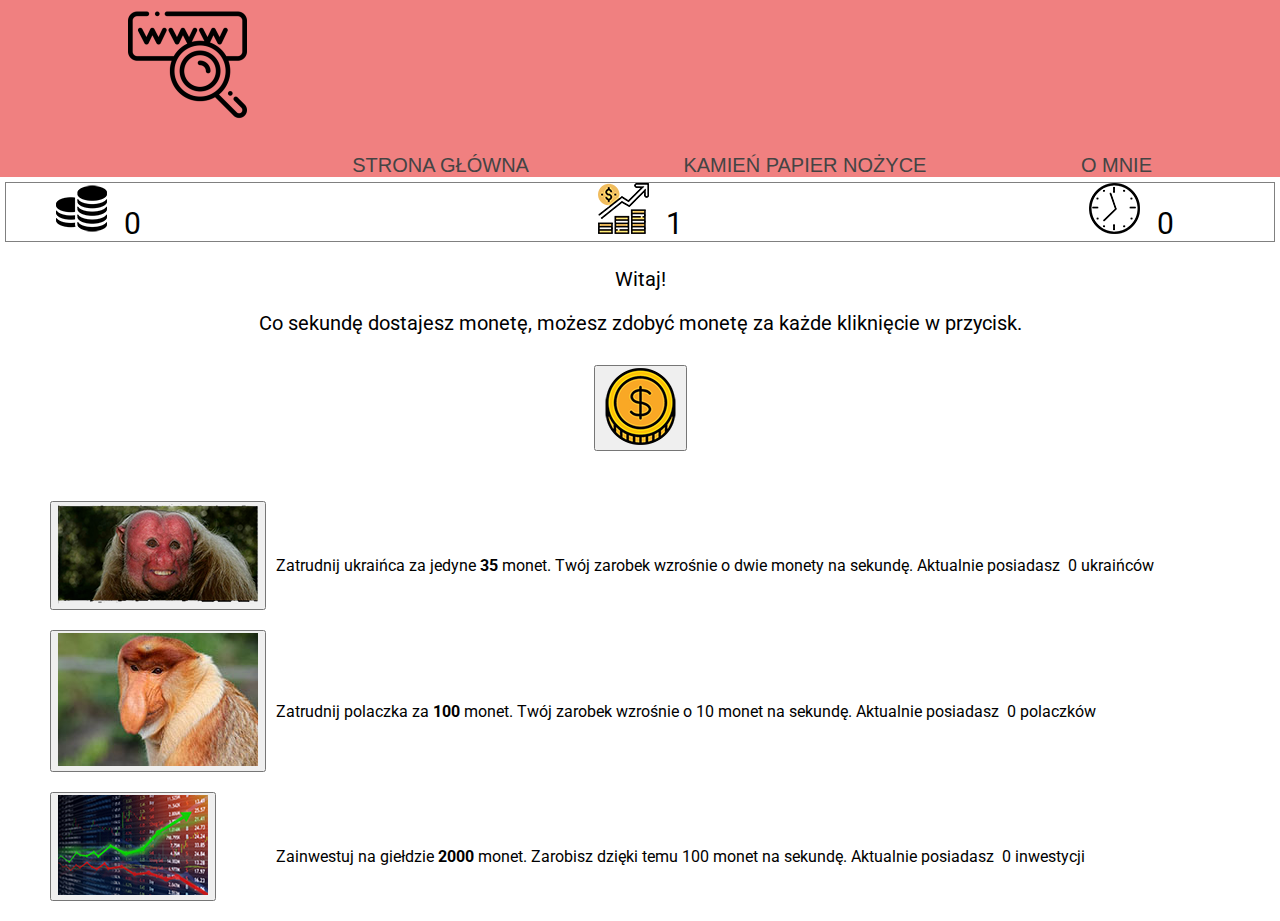
<file: index.html>
<!DOCTYPE html>
<html>
<head>
    <meta charset="utf-8" />
    <meta name="viewport" content="width=device-width", initial-scale=1.0 />
    <meta http-equiv="X-UA-Compatible" content="ie-edge" />

    <title>Strona startowa</title>

    <!-- Zalinkowanie pliku ze stylami CSS -->
    <link rel="stylesheet" href="styles/navbar.css" />
    <link rel="stylesheet" href="styles/style.css" />

</head>

<body>

<!-- Pasek nawigacyjny -->
<header>
 <!-- pasek nawigacyjny -->
<div class = "toolbar">

    <img src="images/logo1.png" alt = "logo" class = "logo">

    <nav>
        <ul>
            <li> <a href="index.html">Strona Główna</a></li>
            <li> <a href="pages/strona1.html"> Kamień papier nożyce </a></li>
            <li> <a href="pages/strona2.html"> O mnie</a></li>
        </ul>
    </nav>

</div>
</header>

<!-- Div zawierający całą zawartość strony oprócz paska nawigacycjnego -->
<div class="content">
<!-- pasek z monetami i z czasem -->
<div class="bar">

    <div class="money-box">
        <img src="images/coins.png" alt="coin">
        <span id="money">0</span>
    </div>

    <div class="income-box">
        <img src="images/income.png" alt="income">
        <span id="income">1</span>
    </div>

    <div class="time-box">
        <img src="images/clock.png" alt="clock">
        <span id ="time">0</span>
    </div>

</div>


<!-- Opis -->
<div class="description-box">
    <p id="desc1">Witaj!</p>
    <span id = "desc2">Co sekundę dostajesz monetę, możesz zdobyć monetę za każde kliknięcie w przycisk.</span>
</div>
<!-- Przyciski -->
<div class="buttons">
<button id= "money-button" onclick="" value="add_money"><img src="images/coin.png" alt="papier" class="paper"></button>
</div>
<!-- Okienko z wiadomościami z gry -->
<div class="message-box">
    <span id="button-message"></span>
</div>

<!-- Zawiera elementy które można zakupić -->
<div class="shop-container">

<div class="first-element">
    <button id = "first-element-button"> <img src="images/ukrainiec.png" alt=""></button>
    <span class="shop-elements-description" id="first-element-description"> Zatrudnij ukraińca za jedyne <b>35</b> monet. Twój zarobek wzrośnie o dwie monety na sekundę. Aktualnie posiadasz </span>
    <span id="first-element-amount">&nbsp; 0 ukraińców</span>
</div>

<div class="second-element">
    <button id = "second-element-button"> <img src="images/polaczek.jpg" alt=""></button>
    <span class="shop-elements-description" id="second-element-description"> Zatrudnij polaczka za <b>100</b> monet. Twój zarobek wzrośnie o 10 monet na sekundę. Aktualnie posiadasz </span>
    <span id="second-element-amount">&nbsp; 0 polaczków</span>
</div>

<div class="third-element">
    <button id = "third-element-button"> <img src="images/gielda.jpg" alt=""></button>
    <span class="shop-elements-description" id="third-element-description"> Zainwestuj na giełdzie <b>2000</b> monet. Zarobisz dzięki temu 100 monet na sekundę. Aktualnie posiadasz </span>
    <span id="third-element-amount">&nbsp; 0 inwestycji</span>
</div>



</div>



</div>




</body>







<!-- Zalinkowanie pliku ze skryptem JS -->
<script charset = "utf-8" src="scripts/skrypty.js"></script>

</html>
</file>
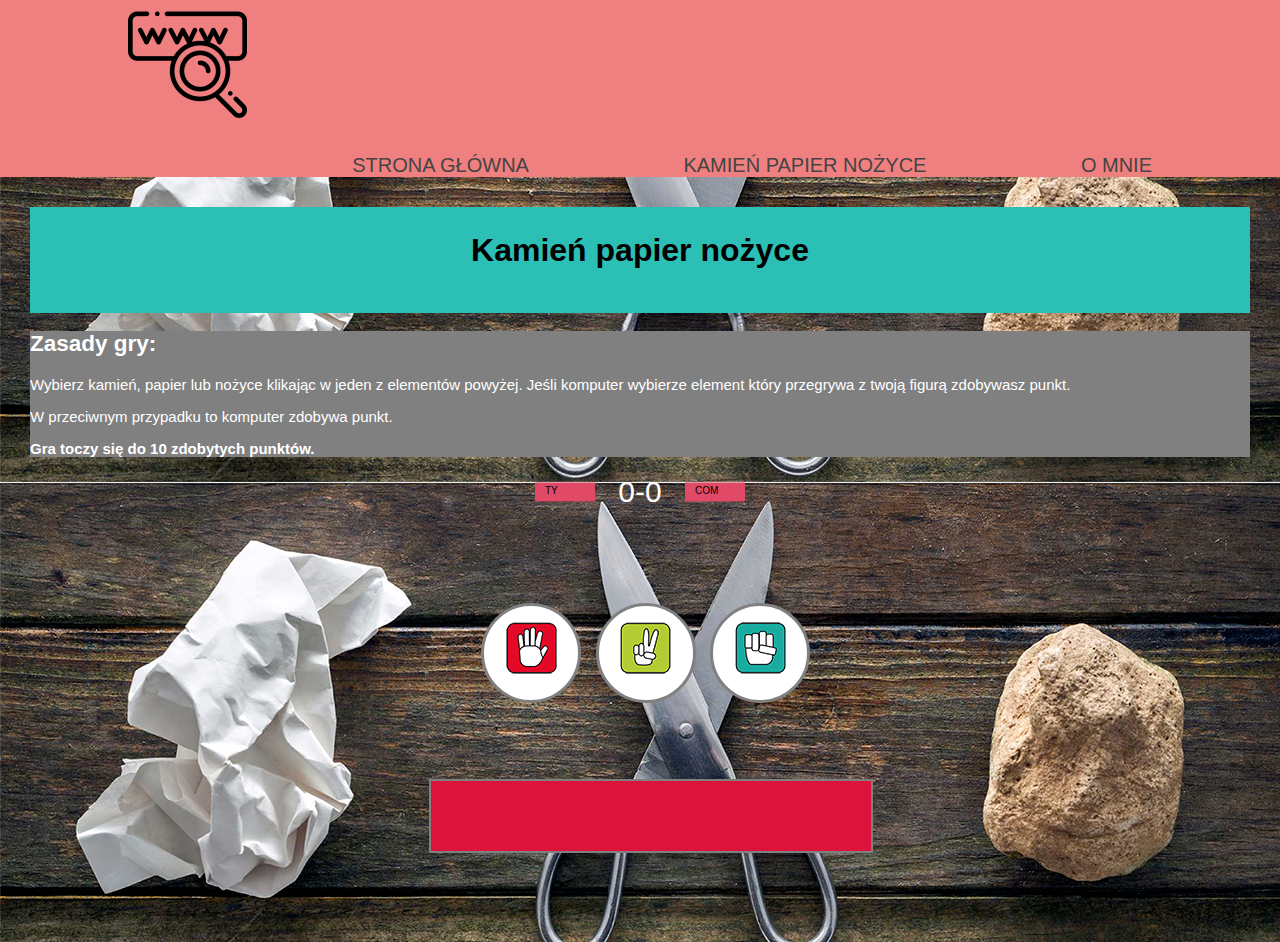
<file: pages/strona1.html>
<!DOCTYPE html>
<html>
<head>
    <meta charset="utf-8" />
    <meta name="viewport" content="width=device-width", initial-scale=1.0 />
    <meta http-equiv="X-UA-Compatible" content="ie-edge" />

    <title>Kamień papier nożyce</title>

    <!-- Zalinkowanie pliku ze stylami CSS -->
    <link rel="stylesheet" href="../styles/navbar.css" />
    <link rel="stylesheet" href="../styles/style1.css" />

</head>

<body>
    <!-- Pasek nawigacyjny -->
<header>
<div class = "toolbar">

    <img src="../images/logo1.png" alt = "logo" class = "logo">

    <nav>
        <ul>
            <li> <a href="../index.html">Strona Główna</a></li>
            <li> <a href="../pages/strona1.html"> Kamień papier nożyce </a></li>
            <li> <a href="../pages/strona2.html"> O mnie</a></li>
        </ul>
    </nav>

</div>

</header>
    <!-- Cała strona oprócz nagłówka -->
<div class="container">
    <div class = "title">
        <h1> Kamień   papier   nożyce</h1>
        <!-- <img src="../images/rockpapersissor.png" alt="logo kamień papier nożyce" class = "gamelogo"> -->
    </div>
<!-- Box zawierający opis zasad -->
    <div class="gamerules">
        <h2>Zasady gry:</h2>
            <p>Wybierz kamień, papier lub nożyce klikając w jeden z elementów powyżej. Jeśli komputer wybierze element który
            przegrywa z twoją figurą zdobywasz punkt.
            <p> W przeciwnym przypadku to komputer zdobywa punkt.</p>
            <p> <b>Gra toczy się do 10 zdobytych punktów.</b> </p>
    </div>
<!-- Zawiera wynik gracza i komputera -->
    <div class = "score-container">
        <span class = "user"> TY </span>
        <span id = "score"></span>
        <span class = "com"> COM</span>
    </div>
    <!-- Przysciki wyboru figury -->
    <div class="buttons">
        <button class= "bn" onclick="game(this.value)" value="papier"><img src="../images/paper.png" alt="papier" class="paper"></button>
        <button class= "bn" onclick="game(this.value)" value="nożyce"><img src="../images/scissors.png" alt="kamień" class="scissors"></button>
        <button class= "bn" onclick="game(this.value)" value="kamień"><img src="../images/stone.png" alt="nożyce" class="rock"></button>
    </div>

    <!-- Box z wiadomością kto wygrał i dlaczego -->
    <div class = "whowin">
        <span id = "message"></span>
    </div>


</div>
    <script type="text/javascript" src="../scripts/skrypty1.js"></script>
</body>
</file>
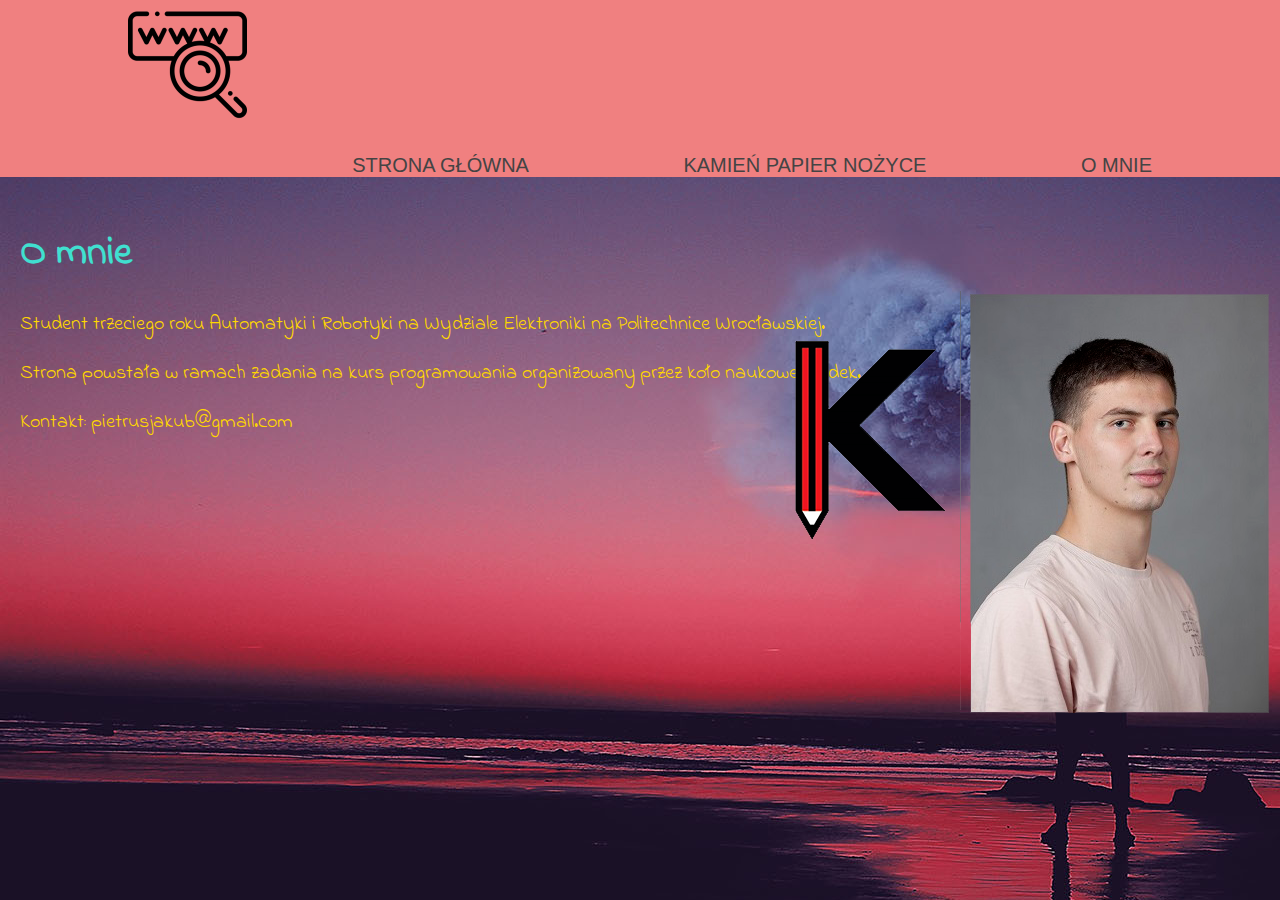
<file: pages/strona2.html>
<!DOCTYPE html>
<html>
<head>
    <meta charset="utf-8" />
    <meta name="viewport" content="width=device-width", initial-scale=1.0 />
    <meta http-equiv="X-UA-Compatible" content="ie-edge" />

    <title>O mnie</title>

    <!-- Zalinkowanie pliku ze stylami CSS -->
    <link rel="stylesheet" href="../styles/navbar.css" />
    <link rel="stylesheet" href="../styles/style2.css" />
</head>

<body>

    <header>

        <!-- pasek nawigacyjny -->
       <div class = "toolbar">
       
           <img src="../images/logo1.png" alt = "logo" class = "logo">
       
           <nav>
               <ul>
                   <li> <a href="../index.html">Strona Główna</a></li>
                   <li> <a href="../pages/strona1.html"> Kamień papier nożyce </a></li>
                   <li> <a href="../pages/strona2.html"> O mnie</a></li>
               </ul>
           </nav>
       
       </div>
       
       </header>
<div class="container">
    <div class="aboutme">
    <h1>
     O mnie
    </h1>
    <p>
        Student trzeciego roku Automatyki i Robotyki na Wydziale Elektroniki na Politechnice Wrocławskiej.
    </p>    
    <p>
        Strona powstała w ramach zadania na kurs programowania organizowany przez koło naukowe Kredek.
    </p>
    <p>
        Kontakt: pietrusjakub@gmail.com
    </p>
</div>
    <a href="https://www.linkedin.com/in/jakub-pietrus-92609018b/" target="_blank"><img src="../images/ME.png" alt="Zdjecie autora strony" class = "mojezdj"></a>
    <a href="https://www.facebook.com/KNKredek/" target="_blank"><img src="../images/logo_kredek.png" alt="Logo Kredka" class = "zdjkredka"></a>
</div>  
</body>
</file>
<file: styles/navbar.css>
/* Pasek nawigacyjny */
body {
    font-family: sans-serif;
    margin : 0;
    background: white;
    font-weight: 400;
}

.toolbar {
    width: 80%;
    margin: 0 auto;
}

header {
    background: lightcoral;
}

header::after {
    content: '';
    display: table;
    clear: both;
}

.logo{
    float: left;
    padding: 5px 0;
}
nav {
    float: right;
}

nav ul {
    margin: 0;
    padding: 0;
    list-style: none; 
}

nav li {
    display: inline-block;
    margin-left: 150px;
    padding-top: 25px;
    
    position: relative;
}

nav a {
    color: #444;
    text-decoration: none;
    text-transform: uppercase;
    font-size: 20px;
}

nav a:hover {
    color: #000;
}

nav a::before{
    content: '';
    display: block;
    height: 5px;
    width: 100%;
    background-color: #444;

    position: absolute;
    top: 0;
    width: 0%;
    transition: all ease-in-out 250ms;
}

nav a:hover::before{
    width: 100%;
}
</file>
<file: styles/style.css>
@import url('https://fonts.googleapis.com/css?family=Roboto&display=swap');
@import url('https://fonts.googleapis.com/css?family=Shadows+Into+Light&display=swap');


body{
    font-family: 'Roboto';
}

header{
    font-family: sans-serif;
}

.content{
}

.bar{
    display: flex;

    margin-top: 5px;
    margin-left: 5px;
    margin-right: 5px;
    margin-bottom: 5px;
    box-sizing: border-box;
    border-style: solid;
    border-width: 1px;
    border-color: gray;
    justify-content: space-between;
}

.money-box{
    font-size: 30px;
        
    box-sizing: border-box;
    /* border-style: solid;
    border-width: 5px;
    border-color: yellow; */

    padding-left: 50px;

}

.income-box{
    font-size: 30px;
        
    box-sizing: border-box;
    /* border-style: solid;
    border-width: 5px;
    border-color: yellow; */

    padding-left: 50px;

}
#income{
    padding-left: 10px;
}

#money{
    padding-left: 10px;
}

#time{
    padding-left: 10px;
}

.time-box{
    font-size: 30px;

    box-sizing: border-box;
    /* border-style: solid;
    border-width: 5px;
    border-color: gray; */

    padding-right: 100px;
}

.description-box{
    display: flex;
    
    box-sizing: border-box;
    /* border-style: solid;
    border-width: 5px;
    border-color: gray; */

    flex-direction: column;
    justify-content: center;

    font-size: 20px;
}

 #desc1{
    display: flex;
    justify-content: center;

    box-sizing: border-box;
    /* border-style: solid;
    border-width: 5px;
    border-color: yellow; */
}

#desc2{
    display: flex;
    justify-content: center;

    box-sizing: border-box;
    /* border-style: solid;
    border-width: 5px;
    border-color: yellow; */
} 

.buttons{
    padding-top: 30px;
    display: flex;
    justify-content: center;

}

#money-button{

    box-sizing: border-box;
    /* border-style: solid;
    border-width: 5px;
    border-color: gray; */

    cursor: pointer;
    
}

#money-button:hover{
    background-color: gray;
    transition: 1s;
}

.message-box{
    display: flex;
    justify-content: center;
    font-family: 'Shadows Into Light';
    font-size: 30px;
}


#button-message{

    padding-top: 30px;
    transition: 1s;
    box-sizing: border-box;
    /* border-style: solid;
    border-width: 5px;
    border-color: gray; */
    transition: 0.5s;
}


.shop-container{

    box-sizing: border-box;
    /* border-style: solid;
    border-width: 5px;
    border-color:black; */
    width: 100%;
    flex-wrap: wrap;

    padding-top: 20px;
    display: flex;
}
.first-element{
    box-sizing: border-box;
    /* border-style: solid;
    border-width: 5px;
    border-color:green; */

    display: flex;
    align-items: center;
    width: 100%;
}

#first-element-button{
    margin-left: 50px;
    margin-bottom: 20px;
    cursor: pointer;
}

#first-element-button:hover{
    background-color:darkmagenta;
    transition: 1s;
}

.shop-elements-description{
    margin-left: 10px;
    box-sizing: border-box;
    /* border-style: solid;
    border-width: 5px;
    border-color:green; */
}

.second-element{
    box-sizing: border-box;
    /* border-style: solid;
    border-width: 5px;
    border-color:green; */

    display: flex;
    align-items: center;
    width: 100%;
}

#second-element-button{
    margin-left: 50px;
    margin-bottom: 20px;
    cursor: pointer;
}

#second-element-button:hover{
    background-color:darkmagenta;
    transition: 1s;
}
.third-element{
    box-sizing: border-box;
    /* border-style: solid;
    border-width: 5px;
    border-color:green; */

    display: flex;
    align-items: center;
}

#third-element-button{
    margin-left: 50px;
    margin-bottom: 20px;
    cursor: pointer;
}

#third-element-button:hover{
    background-color:darkmagenta;
    transition: 1s;
}

#third-element-description{
    margin-left: 60px;
}
</file>
<file: styles/style1.css>
html, body {
    height: 100%;
    font-family: sans-serif;
    /* background-color: purple; */
    background-image: url(../images/backroundgame.png);
}

body{
    margin: 0;
    padding: 0;
}
.title {
    width: 100%;
    height: 15%;
    padding-top: 25px;
    background-color: rgb(44, 191, 181);
    box-sizing: border-box;
}
.title h1{
    text-align: center;
    margin: 0;
}
.container {
    position: relative;
    height: 85%;
    width: 100%;
    box-sizing: border-box;
    padding: 30px;
    /* background-color: purple; */
}

.score-container{
    position: relative;
    margin: 0 auto;
    width: 150px;
    height: 40px;
}

#score{
    position: absolute;
    font-size: 30px;
    top: 50%;
    transform: translateY(-50%);
    width: 100%;
    text-align: center;
    color: white;
}

.user{
    position: absolute;
    background-color: #e14a67;
    left: 0;
    top: 50%;
    transform: translate(-50%, -50%);
    width: 40px;
    height: 15px;
    font-size: 10px;
    padding:2px 10px;
}

.com{
    position: absolute;
    background-color: #e14a67;
    right: 0;
    top: 50%;
    transform: translate(50%, -50%);
    width: 40px;
    height: 15px;
    font-size: 10px;
    padding:2px 10px;
}

.buttons{
    width: 340px;
    position: absolute;
    top: 55%;
    left: 50.5%;
    transform: translateX(-50%);
}

.bn{
    width: 100px;
    height: 100px;
    margin: 5px;
    border: 3px solid gray;
    border-radius: 50%;
    color: gray;
    font-size: 40px;
    background-color: white;
    cursor: pointer;
    outline: none;
    transition: .3s;
}

.bn:hover{
    background-color: gray;
    border-color: white;
    color: white;
}

.whowin{
    position: absolute;
    width: 400px;
    height: 70px;
    top: 78%;
    left: 50.5%;
    transform: translateX(-50%);
    font-size: 27px;
    color: white;
    margin: 5px;
    padding-left: 20px;
    padding-right: 20px;
    /* border-radius: 50%; */
    background-color: crimson;
    border: 2px solid gray;
    outline: none;
    transition: 1s;
    text-align: center;
}

.gamerules{
    font-size: 15px;
    color: white;
    background-color: grey;
}
</file>
<file: styles/style2.css>
@import url('https://fonts.googleapis.com/css?family=Indie+Flower&display=swap');


html, body {
    height: 100%;
    font-family: sans-serif;
    background-image: url(../images/background.jpg);
    box-sizing: border-box;
}

.container{
    padding:20px;
}
h1{
    color: turquoise;
}

.aboutme{
    color: gold;
    font-size: 20px;
    font-family: 'Indie Flower';

}

.mojezdj {
position: absolute;
left: 75%;
bottom: 20%;
cursor: pointer;
}
.mojezdj:hover{
    background-color: fuchsia;
    transition: 1.5s;
    -webkit-filter: blur(3px);
    -moz-filter: blur(3px);
    -o-filter: blur(3px);
    -ms-filter: blur(3px);
    filter: blur(3px);
}

.zdjkredka {
    position: absolute;
    left: 62%;
    bottom: 40%;
}
.zdjkredka:hover{
    background-color: fuchsia;
    transition: 2s;
    -webkit-filter: blur(3px);
    -moz-filter: blur(3px);
    -o-filter: blur(3px);
    -ms-filter: blur(3px);
    filter: blur(3px);

}
</file>
